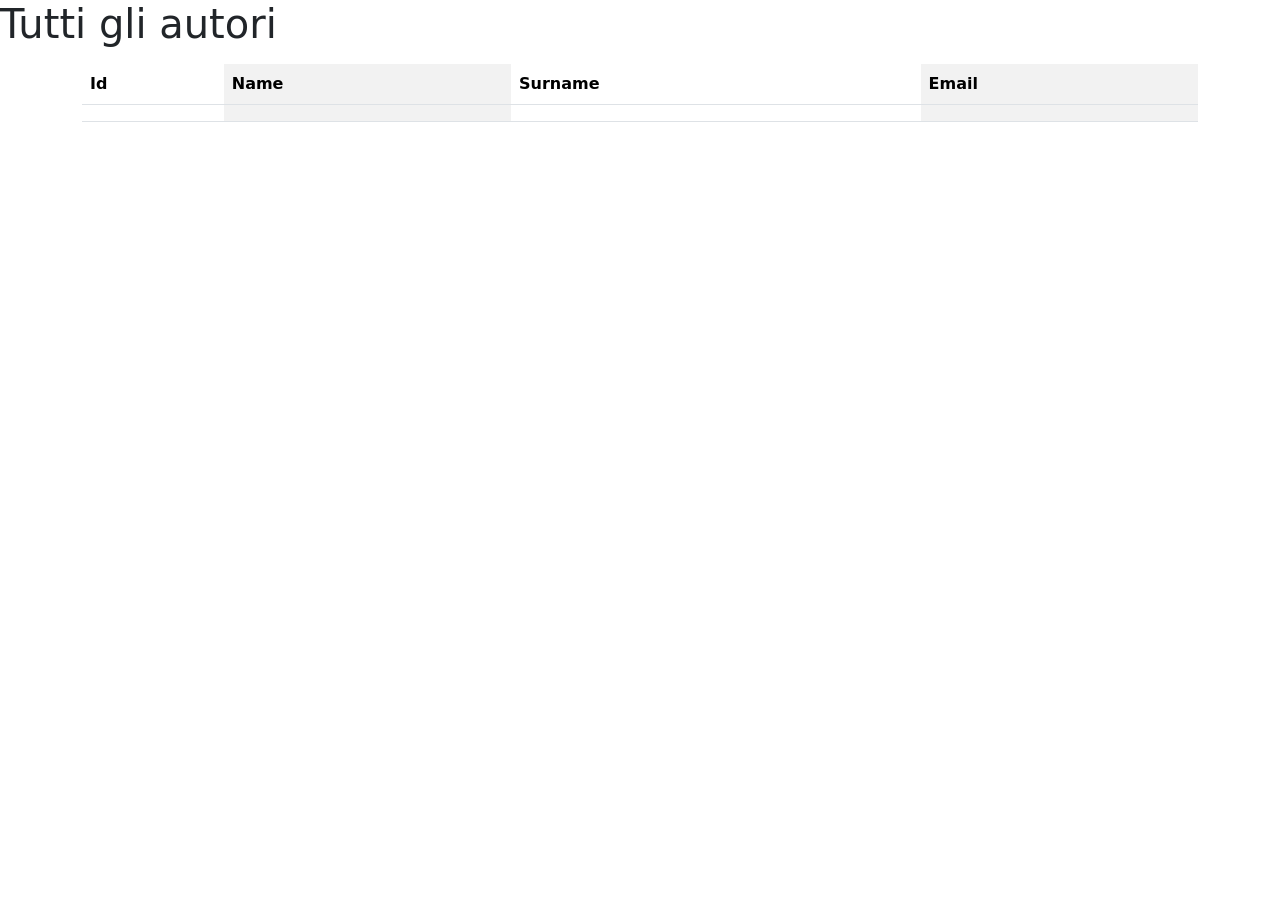
<file: src/main/resources/templates/authors.html>
<!doctype html>
<html lang="en">
<html xmlns:th="http:www.thymeleaf.org">
<head>
    <meta charset="utf-8">
    <meta name="viewport" content="width=device-width, initial-scale=1">
    <link href="https://cdn.jsdelivr.net/npm/bootstrap@5.3.8/dist/css/bootstrap.min.css" rel="stylesheet" integrity="sha384-sRIl4kxILFvY47J16cr9ZwB07vP4J8+LH7qKQnuqkuIAvNWLzeN8tE5YBujZqJLB" crossorigin="anonymous">
    
    <title th:text="${title}">Title</title>
</head>
<body>
    <h1>Tutti gli autori</h1>

    <!-- <div class="container">
        <div class="row justify-content-center">
            <div th:each="author:${authors}" class="col-12 col-md-4">
                <p th:text="${author.id}"></p>
                <p th:text="${author.name}"></p>
            </div>
        </div>
    </div> -->

    <div class="container">
        <table class="table table-striped-columns">
            <thead>
                <tr>
                <th scope="col">Id</th>
                <th scope="col">Name</th>
                <th scope="col">Surname</th>
                <th scope="col">Email</th>
                </tr>
            </thead>
            <tbody>
                <tr th:each="author:${authors}">
                    <td th:text="${author.id}"></td>
                    <td th:text="${author.name}"></td>
                    <td th:text="${author.surname}"></td>
                    <td th:text="${author.email}"></td>

                    <p th:text="${author.posts}"></p>
                </tr>
            </tbody>
        </table>
    </div>





    <script src="https://cdn.jsdelivr.net/npm/bootstrap@5.3.8/dist/js/bootstrap.bundle.min.js" integrity="sha384-FKyoEForCGlyvwx9Hj09JcYn3nv7wiPVlz7YYwJrWVcXK/BmnVDxM+D2scQbITxI" crossorigin="anonymous"></script>
</body>
</html>
</file>
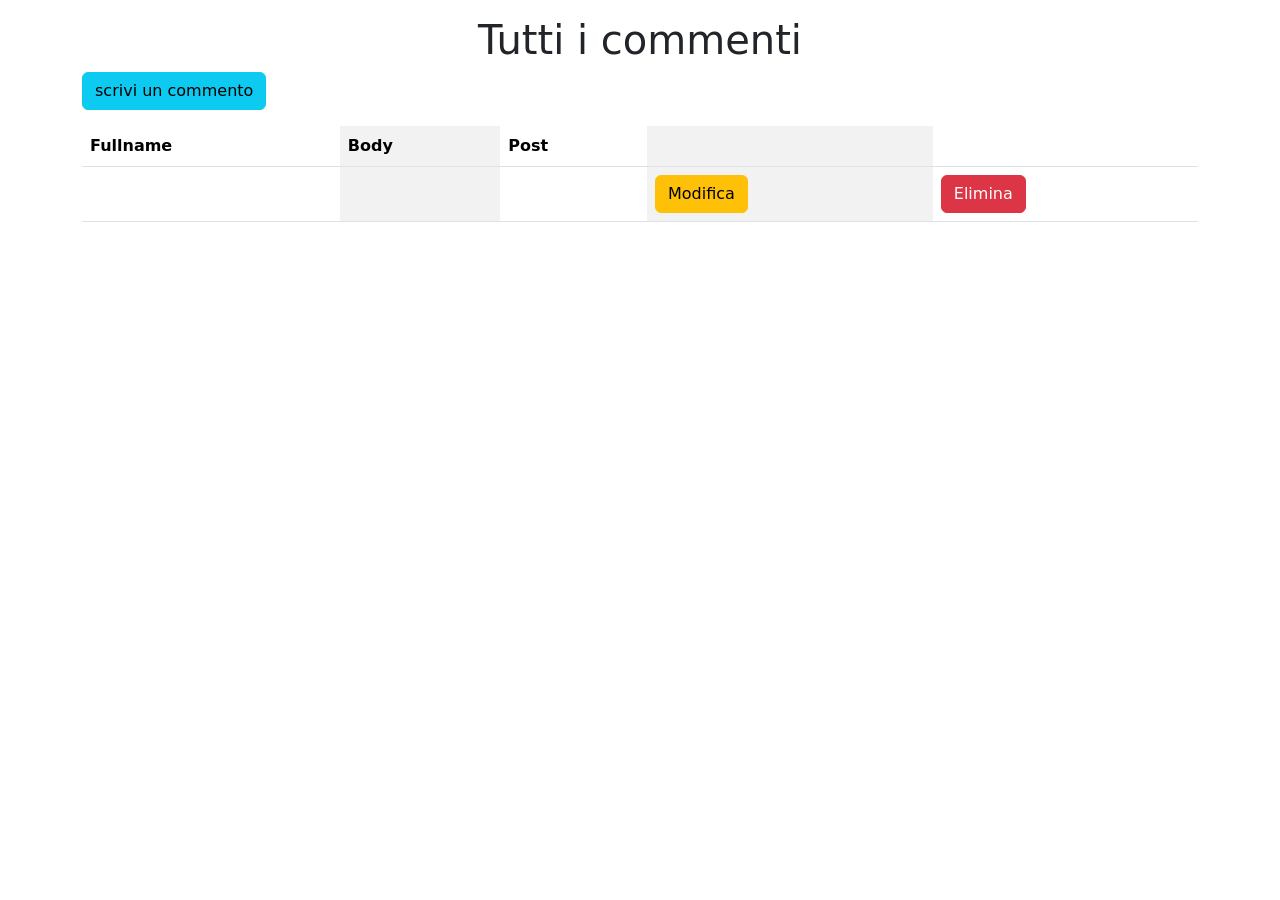
<file: src/main/resources/templates/comments.html>
<!doctype html>
<html lang="en">
<html xmlns:th="http:www.thymeleaf.org">
<head>
    <meta charset="utf-8">
    <meta name="viewport" content="width=device-width, initial-scale=1">
    <link href="https://cdn.jsdelivr.net/npm/bootstrap@5.3.8/dist/css/bootstrap.min.css" rel="stylesheet" integrity="sha384-sRIl4kxILFvY47J16cr9ZwB07vP4J8+LH7qKQnuqkuIAvNWLzeN8tE5YBujZqJLB" crossorigin="anonymous">
    
    <title th:text="${title}">Title</title>
</head>
<body>

    <div th:replace="~{fragments/navbar :: navbar}"></div>

    <div class="container my-3">
        <div class="row">
            <div class="col">
                <h1 class="text-center">Tutti i commenti</h1>
                <a th:href="@{/comments/create}" class="btn btn-info">scrivi un commento</a>
            </div>
        </div>
    </div>

    <div class="container">
        <table class="table table-striped-columns">
            <thead>
                <tr>
                <th scope="col">Fullname</th>
                <th scope="col">Body</th>
                <th scope="col">Post</th>
                <th scope="col"></th>
                <th scope="col"></th>
                </tr>
            </thead>
            <tbody>
                <tr th:each="comment:${comments}">
                    <td th:text="${comment.author.fullname}"></td>
                    <td th:text="${comment.body}"></td>
                    <td th:text="${comment.post.title}"></td>
                    <td>
                        <a th:href="@{/comments/{id}/edit(id=${comment.id})}" class="btn btn-warning">Modifica</a>
                    </td>
                    <td>
                        <form th:action="@{/comments/{id}/delete(id=${comment.id})}" method="POST">
                            <button type="submit" class="btn btn-danger">Elimina</button>
                        </form>
                    </td>
                </tr>
            </tbody>
        </table>
    </div>

    <script src="https://cdn.jsdelivr.net/npm/bootstrap@5.3.8/dist/js/bootstrap.bundle.min.js" integrity="sha384-FKyoEForCGlyvwx9Hj09JcYn3nv7wiPVlz7YYwJrWVcXK/BmnVDxM+D2scQbITxI" crossorigin="anonymous"></script>
</body>
</html>
</file>
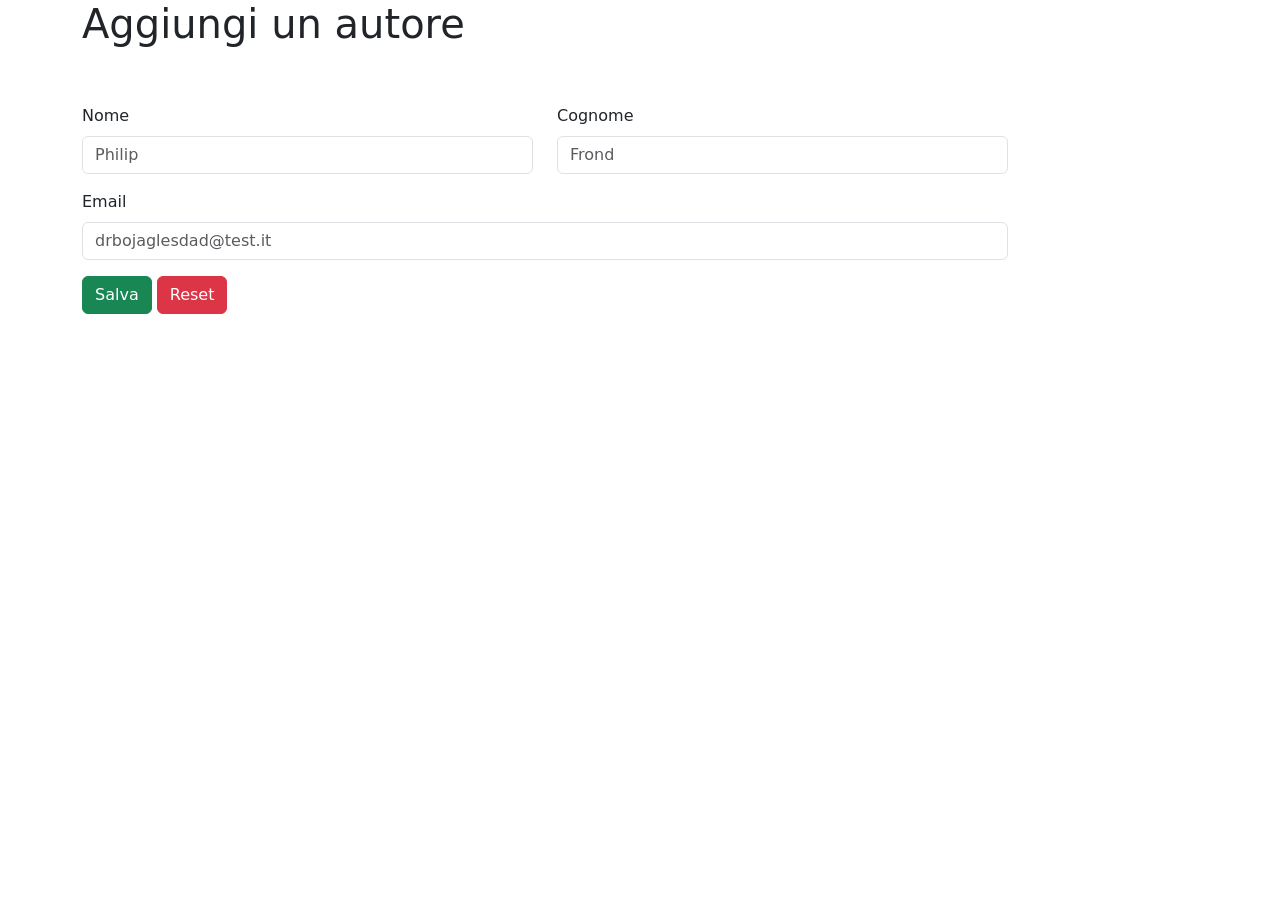
<file: src/main/resources/templates/createAuthor.html>
<!doctype html>
<html lang="en">
<html xmlns:th="http:www.thymeleaf.org">
<head>
    <meta charset="utf-8">
    <meta name="viewport" content="width=device-width, initial-scale=1">
    <link href="https://cdn.jsdelivr.net/npm/bootstrap@5.3.8/dist/css/bootstrap.min.css" rel="stylesheet" integrity="sha384-sRIl4kxILFvY47J16cr9ZwB07vP4J8+LH7qKQnuqkuIAvNWLzeN8tE5YBujZqJLB" crossorigin="anonymous">
    
    <title th:text="${title}">Title</title>
</head>
<body>

    <div th:replace="~{fragments/navbar :: navbar}"></div>
    
    <div class="container">
        <div class="row">
            <div class="col-12">
                <h1>Aggiungi un autore</h1>
            </div>
            <div class="col-10 my-5">
                <form th:action="@{/authors}" method="POST" th:object="${author}">
                    <div class="row mb-3">
                        <div class="col">
                            <label for="firstname" class="form-label">Nome</label>
                            <input type="text" class="form-control" id="firstname" th:field="*{name}" placeholder="Philip">
                        </div>
                        <div class="col">
                            <label for="lastname" class="form-label">Cognome</label>
                            <input type="text" class="form-control" id="lastname" th:field="*{surname}" placeholder="Frond">
                        </div>
                    </div>
                    <div class="mb-3">
                        <label for="email" class="form-label">Email</label>
                        <input type="email" class="form-control" id="email" th:field="*{email}" placeholder="drbojaglesdad@test.it">
                    </div>
                    <button type="submit" class="btn btn-success">Salva</button>
                    <button type="reset"class="btn btn-danger">Reset</button>
                </form>
            </div>
        </div>
    </div>



    <script src="https://cdn.jsdelivr.net/npm/bootstrap@5.3.8/dist/js/bootstrap.bundle.min.js" integrity="sha384-FKyoEForCGlyvwx9Hj09JcYn3nv7wiPVlz7YYwJrWVcXK/BmnVDxM+D2scQbITxI" crossorigin="anonymous"></script>
</body>
</html>
</file>
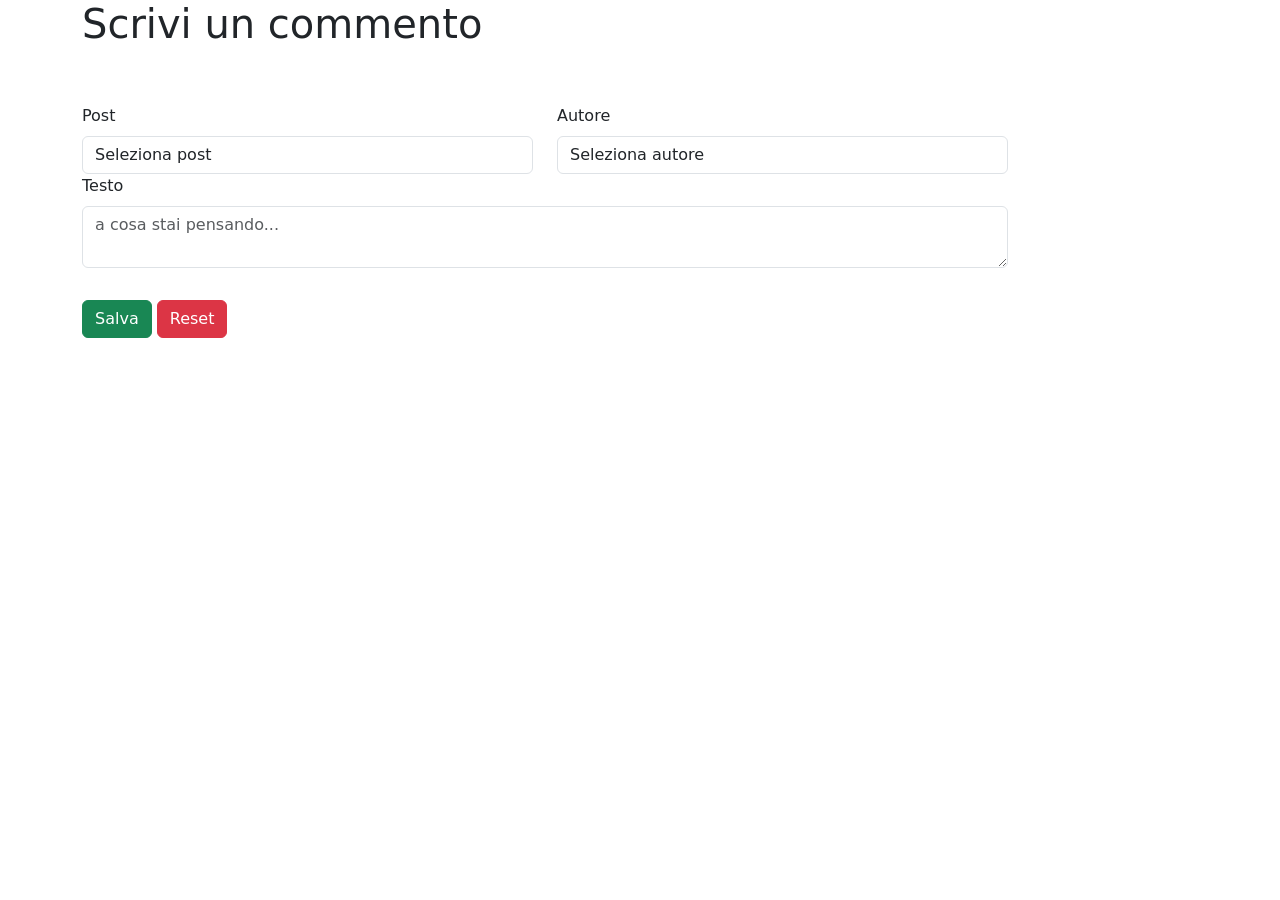
<file: src/main/resources/templates/createComment.html>
<!doctype html>
<html lang="en">
<html xmlns:th="http:www.thymeleaf.org">
<head>
    <meta charset="utf-8">
    <meta name="viewport" content="width=device-width, initial-scale=1">
    <link href="https://cdn.jsdelivr.net/npm/bootstrap@5.3.8/dist/css/bootstrap.min.css" rel="stylesheet" integrity="sha384-sRIl4kxILFvY47J16cr9ZwB07vP4J8+LH7qKQnuqkuIAvNWLzeN8tE5YBujZqJLB" crossorigin="anonymous">
    
    <title th:text="${title}">Title</title>
</head>
<body>

    <div th:replace="~{fragments/navbar :: navbar}"></div>

    <div class="container">
        <div class="row">
            <div class="col-12">
                <h1>Scrivi un commento</h1>
            </div>
            <div class="col-10 my-5">
                <form th:action="@{/comments}" method="POST" th:object="${comment}">
                    <div class="row mb-3">
                        <div class="col">
                            <label for="post" class="form-label">Post</label>
                            <select name="post" class="form-control" id="post" th:field="*{post.id}">
                                <option value="">Seleziona post</option>
                                <option th:each="post : ${posts}" th:value="${post.id}" th:text="${post.title}"></option>
                            </select>
                        </div>

                        <div class="col">
                            <label for="author" class="form-label">Autore</label>
                            <select name="author" class="form-control" id="author" th:field="*{author.id}">
                                <option value="">Seleziona autore</option>
                                <option th:each="author : ${authors}" th:value="${author.id}" th:text="${author.fullname}"></option>
                            </select>
                        </div>
                        <div class=" mb-3">
                            <label for="body" class="form-label">Testo</label>
                            <textarea name="body" class="form-control" id="body" th:field="*{body}" placeholder="a cosa stai pensando..."></textarea>
                        </div>
                    </div>
                    <button type="submit" class="btn btn-success">Salva</button>
                    <button type="reset"class="btn btn-danger">Reset</button>    
                </form>
            </div>
        </div>
    </div>

    <script src="https://cdn.jsdelivr.net/npm/bootstrap@5.3.8/dist/js/bootstrap.bundle.min.js" integrity="sha384-FKyoEForCGlyvwx9Hj09JcYn3nv7wiPVlz7YYwJrWVcXK/BmnVDxM+D2scQbITxI" crossorigin="anonymous"></script>
</body>
</html>
</file>
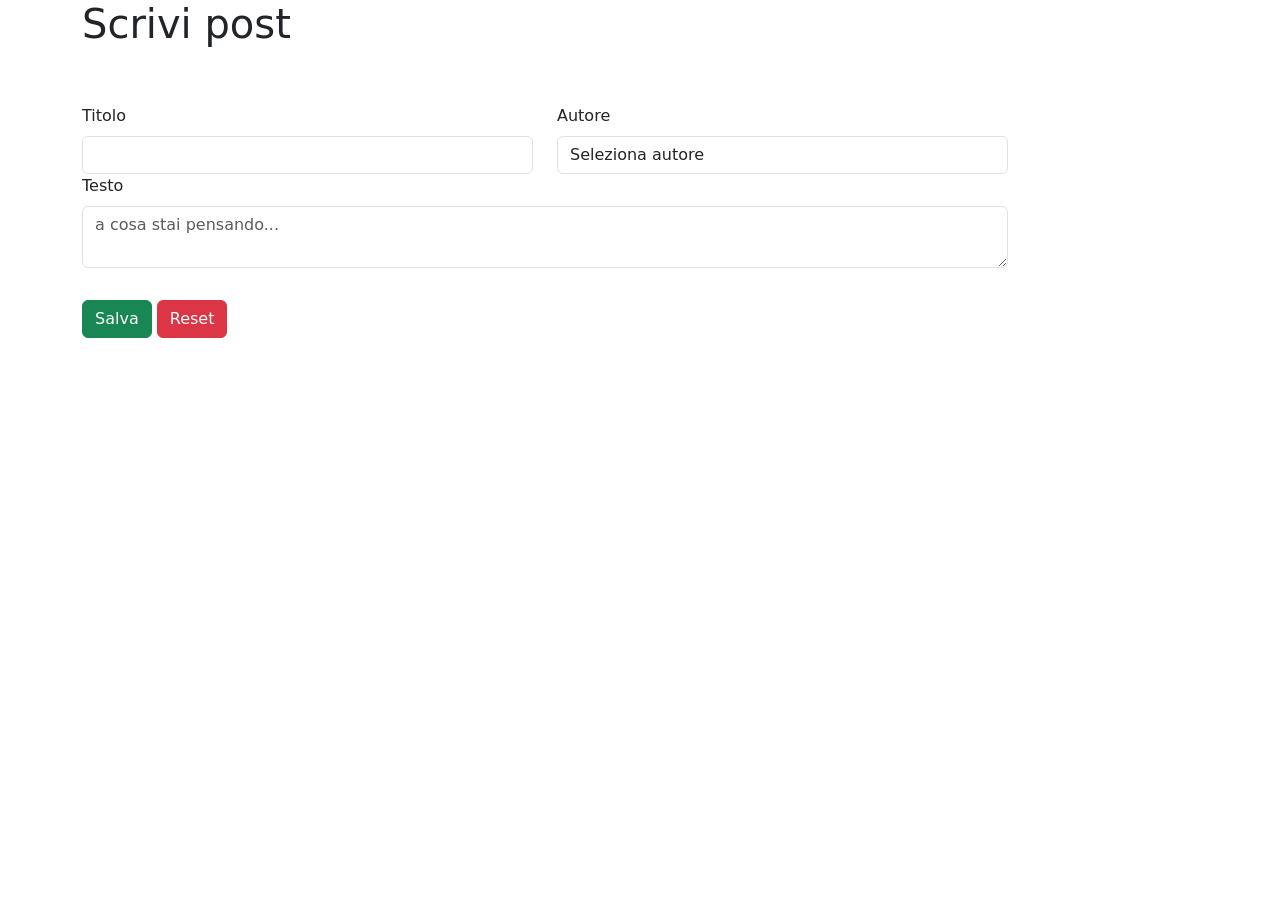
<file: src/main/resources/templates/createPost.html>
<!doctype html>
<html lang="en">
<html xmlns:th="http:www.thymeleaf.org">
<head>
    <meta charset="utf-8">
    <meta name="viewport" content="width=device-width, initial-scale=1">
    <link href="https://cdn.jsdelivr.net/npm/bootstrap@5.3.8/dist/css/bootstrap.min.css" rel="stylesheet" integrity="sha384-sRIl4kxILFvY47J16cr9ZwB07vP4J8+LH7qKQnuqkuIAvNWLzeN8tE5YBujZqJLB" crossorigin="anonymous">
    
    <title th:text="${title}">Title</title>
</head>
<body>

    <div th:replace="~{fragments/navbar :: navbar}"></div>

    <div class="container">
        <div class="row">
            <div class="col-12">
                <h1>Scrivi post</h1>
            </div>
            <div class="col-10 my-5">
                <form th:action="@{/posts}" method="POST" th:object="${post}">
                    <div class="row mb-3">
                        <div class="col">
                            <label for="title" class="form-label">Titolo</label>
                            <input type="text" class="form-control" id="title" th:field="*{title}">
                        </div>
                        <!-- per ora cosi con gli autori perche' non c'e' il login -->
                        <div class="col">
                            <label for="author" class="form-label">Autore</label>
                            <select name="author" class="form-control" id="author" th:field="*{author.id}">
                                <option value="">Seleziona autore</option>
                                <option th:each="author : ${authors}" th:value="${author.id}" th:text="${author.fullname}"></option>
                            </select>
                        </div>
                        <div class=" mb-3">
                            <label for="body" class="form-label">Testo</label>
                            <textarea name="body" class="form-control" id="body" th:field="*{body}" placeholder="a cosa stai pensando..."></textarea>
                        </div>
                    </div>
                    <button type="submit" class="btn btn-success">Salva</button>
                    <button type="reset"class="btn btn-danger">Reset</button>    
                </form>
            </div>
        </div>
    </div>

    <script src="https://cdn.jsdelivr.net/npm/bootstrap@5.3.8/dist/js/bootstrap.bundle.min.js" integrity="sha384-FKyoEForCGlyvwx9Hj09JcYn3nv7wiPVlz7YYwJrWVcXK/BmnVDxM+D2scQbITxI" crossorigin="anonymous"></script>
</body>
</html>
</file>
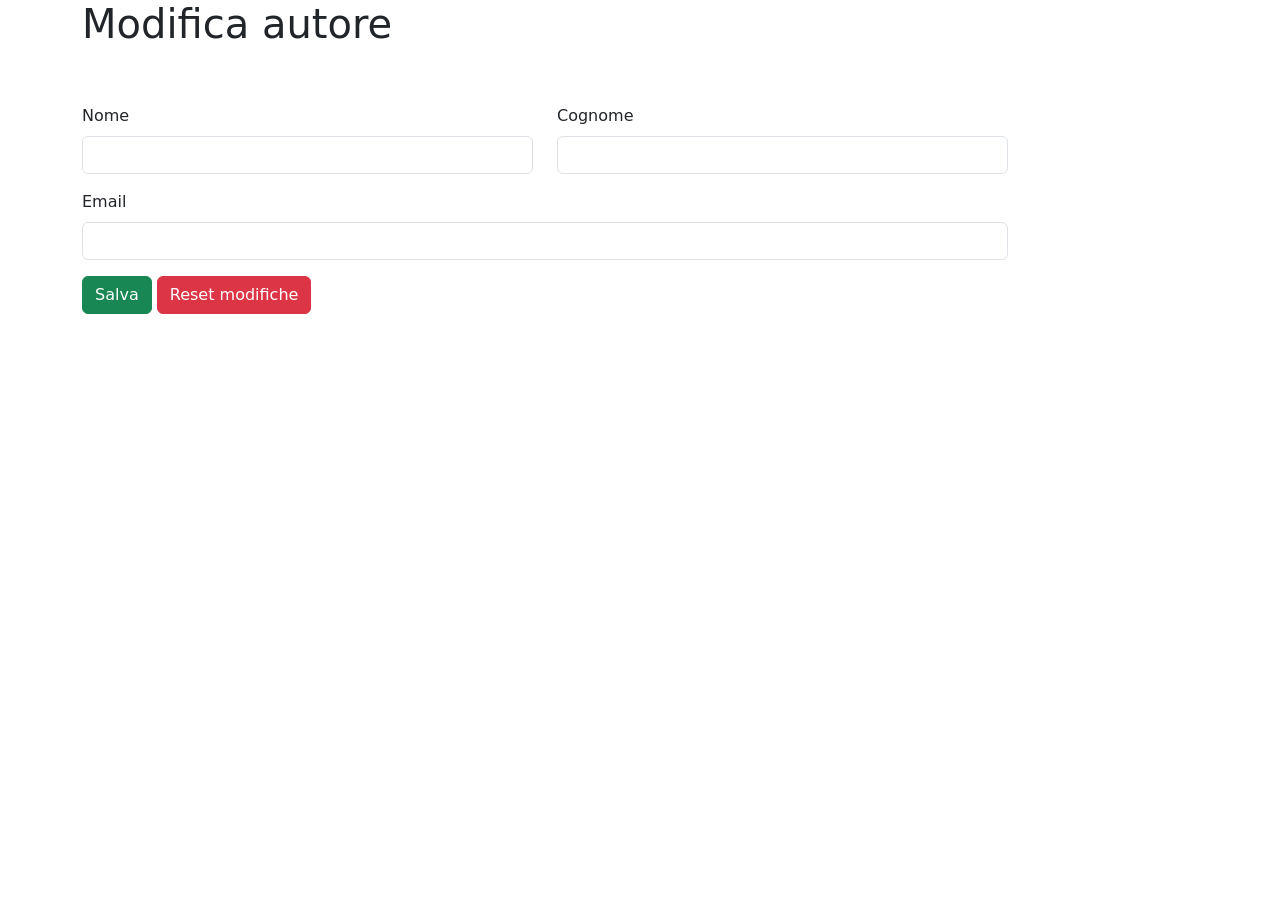
<file: src/main/resources/templates/editAuthor.html>
<!doctype html>
<html lang="en">
<html xmlns:th="http:www.thymeleaf.org">
<head>
    <meta charset="utf-8">
    <meta name="viewport" content="width=device-width, initial-scale=1">
    <link href="https://cdn.jsdelivr.net/npm/bootstrap@5.3.8/dist/css/bootstrap.min.css" rel="stylesheet" integrity="sha384-sRIl4kxILFvY47J16cr9ZwB07vP4J8+LH7qKQnuqkuIAvNWLzeN8tE5YBujZqJLB" crossorigin="anonymous">
    
    <title th:text="${title}">Title</title>
</head>
<body>
    
    <div th:replace="~{fragments/navbar :: navbar}"></div>
    
    <div class="container">
        <div class="row">
            <div class="col-12">
                <h1>Modifica autore</h1>
            </div>
            <div class="col-10 my-5">
                <form th:action="@{/authors/{id}/edit(id=${author.id})}" method="POST" th:object="${author}">
                    <div class="row mb-3">
                        <div class="col">
                            <label for="firstname" class="form-label">Nome</label>
                            <input type="text" class="form-control" id="firstname" th:field="*{name}">
                        </div>
                        <div class="col">
                            <label for="lastname" class="form-label">Cognome</label>
                            <input type="text" class="form-control" id="lastname" th:field="*{surname}" >
                        </div>
                    </div>
                    <div class="mb-3">
                        <label for="email" class="form-label">Email</label>
                        <input type="email" class="form-control" id="email" th:field="*{email}" >
                    </div>
                    <button type="submit" class="btn btn-success">Salva</button>
                    <button type="reset"class="btn btn-danger">Reset modifiche</button>
                </form>
            </div>
        </div>
    </div>



    <script src="https://cdn.jsdelivr.net/npm/bootstrap@5.3.8/dist/js/bootstrap.bundle.min.js" integrity="sha384-FKyoEForCGlyvwx9Hj09JcYn3nv7wiPVlz7YYwJrWVcXK/BmnVDxM+D2scQbITxI" crossorigin="anonymous"></script>
</body>
</html>
</file>
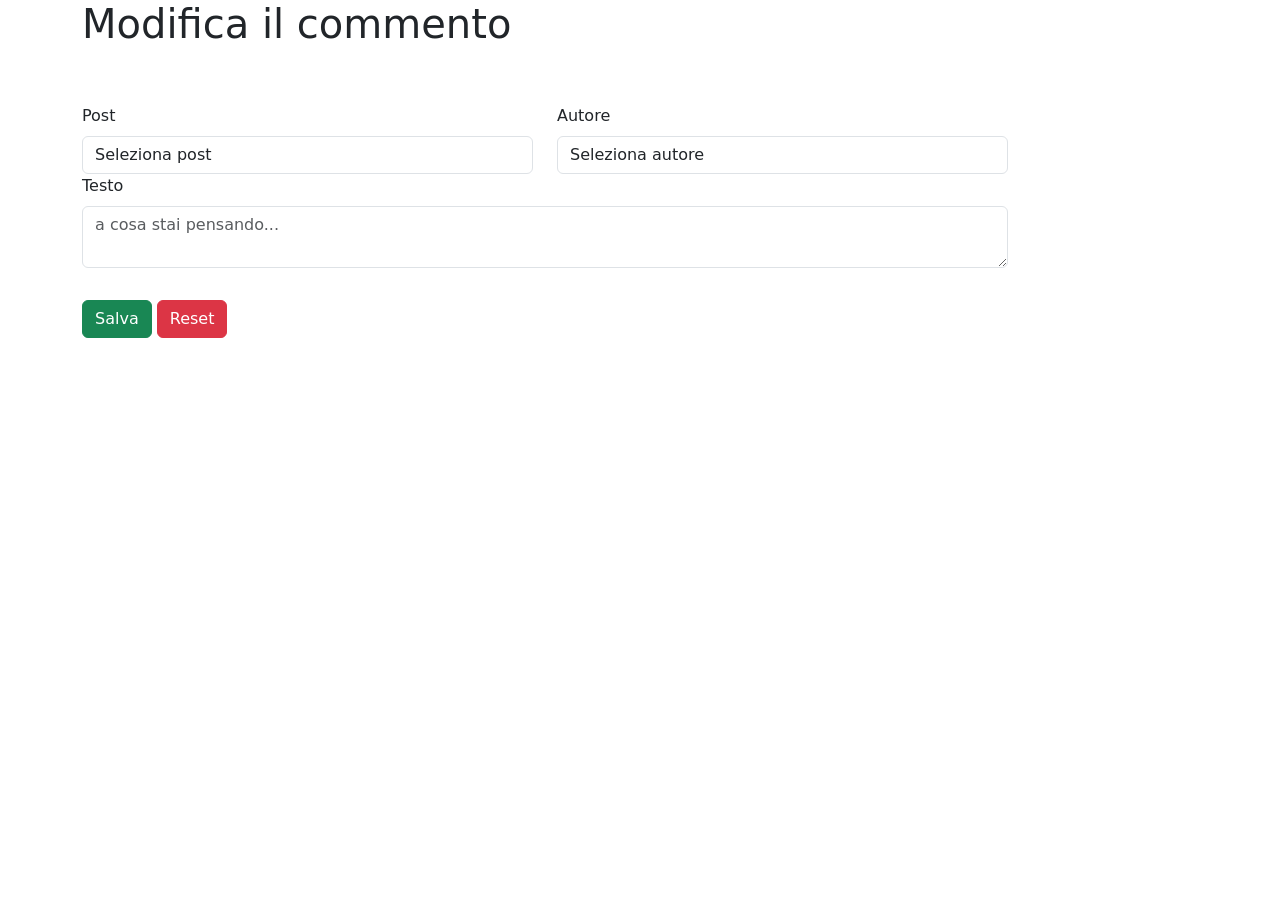
<file: src/main/resources/templates/editComment.html>
<!doctype html>
<html lang="en">
<html xmlns:th="http:www.thymeleaf.org">
<head>
    <meta charset="utf-8">
    <meta name="viewport" content="width=device-width, initial-scale=1">
    <link href="https://cdn.jsdelivr.net/npm/bootstrap@5.3.8/dist/css/bootstrap.min.css" rel="stylesheet" integrity="sha384-sRIl4kxILFvY47J16cr9ZwB07vP4J8+LH7qKQnuqkuIAvNWLzeN8tE5YBujZqJLB" crossorigin="anonymous">
    
    <title th:text="${title}">Title</title>
</head>
<body>

    <div th:replace="~{fragments/navbar :: navbar}"></div>

    <div class="container">
        <div class="row">
            <div class="col-12">
                <h1>Modifica il commento</h1>
            </div>
            <div class="col-10 my-5">
                <form th:action="@{/comments/{id}/edit(id=${comment.id})}" method="POST" th:object="${comment}">
                    <div class="row mb-3">
                        <div class="col">
                            <label for="post" class="form-label">Post</label>
                            <select name="post" class="form-control" id="post" th:field="*{post.id}">
                                <option value="">Seleziona post</option>
                                <option th:each="post : ${posts}" th:value="${post.id}" th:text="${post.title}"></option>
                            </select>
                        </div>

                        <div class="col">
                            <label for="author" class="form-label">Autore</label>
                            <select name="author" class="form-control" id="author" th:field="*{author.id}">
                                <option value="">Seleziona autore</option>
                                <option th:each="author : ${authors}" th:value="${author.id}" th:text="${author.fullname}"></option>
                            </select>
                        </div>
                        <div class=" mb-3">
                            <label for="body" class="form-label">Testo</label>
                            <textarea name="body" class="form-control" id="body" th:field="*{body}" placeholder="a cosa stai pensando..."></textarea>
                        </div>
                    </div>
                    <button type="submit" class="btn btn-success">Salva</button>
                    <button type="reset"class="btn btn-danger">Reset</button>    
                </form>
            </div>
        </div>
    </div>

    <script src="https://cdn.jsdelivr.net/npm/bootstrap@5.3.8/dist/js/bootstrap.bundle.min.js" integrity="sha384-FKyoEForCGlyvwx9Hj09JcYn3nv7wiPVlz7YYwJrWVcXK/BmnVDxM+D2scQbITxI" crossorigin="anonymous"></script>
</body>
</html>
</file>
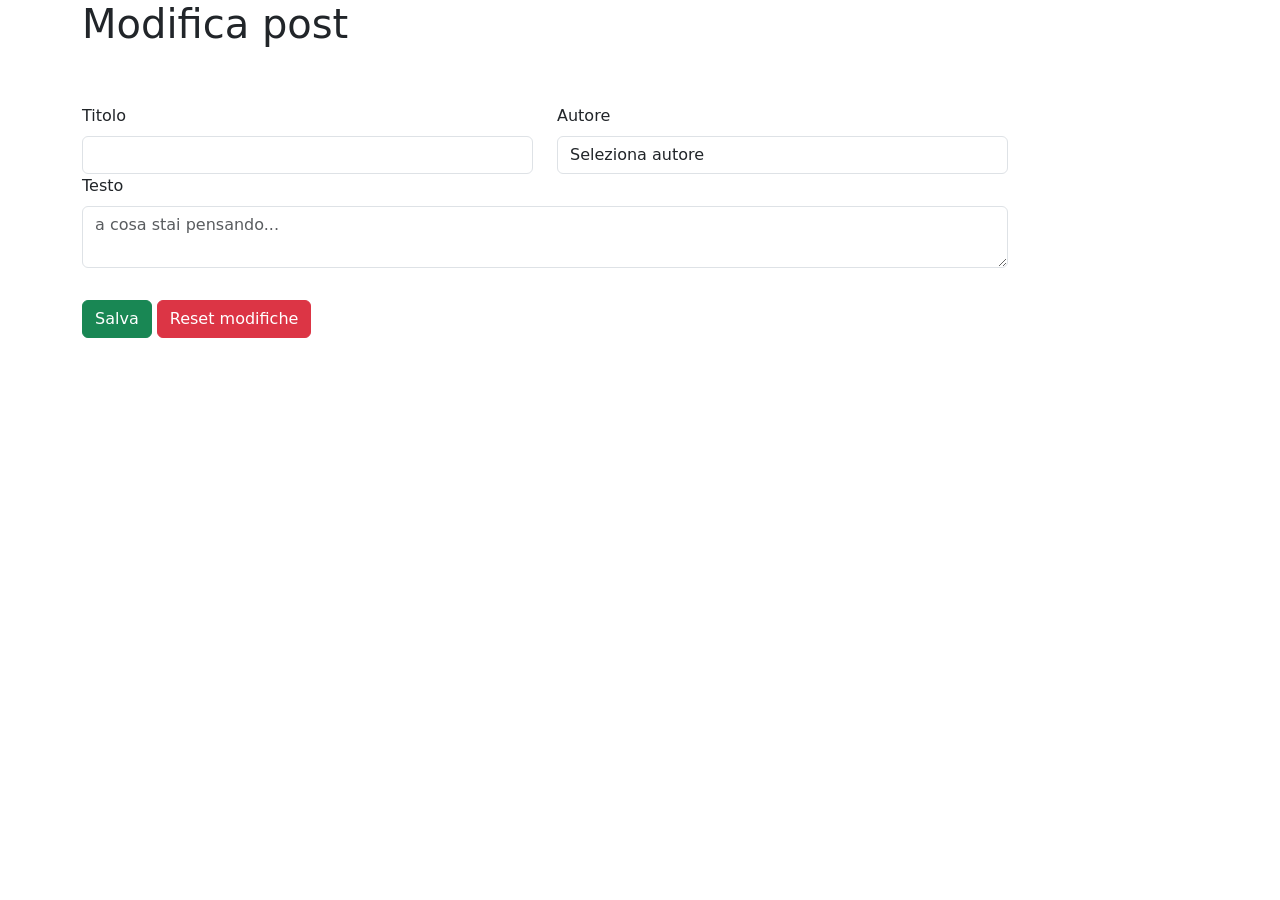
<file: src/main/resources/templates/editPost.html>
<!doctype html>
<html lang="en">
<html xmlns:th="http:www.thymeleaf.org">
<head>
    <meta charset="utf-8">
    <meta name="viewport" content="width=device-width, initial-scale=1">
    <link href="https://cdn.jsdelivr.net/npm/bootstrap@5.3.8/dist/css/bootstrap.min.css" rel="stylesheet" integrity="sha384-sRIl4kxILFvY47J16cr9ZwB07vP4J8+LH7qKQnuqkuIAvNWLzeN8tE5YBujZqJLB" crossorigin="anonymous">
    
    <title th:text="${title}">Title</title>
</head>
<body>

    <div th:replace="~{fragments/navbar :: navbar}"></div>

    <div class="container">
        <div class="row">
            <div class="col-12">
                <h1>Modifica post</h1>
            </div>
            <div class="col-10 my-5">
                <form th:action="@{/posts/{id}/edit(id=${post.id})}" method="POST" th:object="${post}">
                    <div class="row mb-3">
                        <div class="col">
                            <label for="title" class="form-label">Titolo</label>
                            <input type="text" class="form-control" id="title" th:field="*{title}">
                        </div>
                        <!-- per ora cosi con gli autori perche' non c'e' il login -->
                        <div class="col">
                            <label for="author" class="form-label">Autore</label>
                            <select name="author" class="form-control" id="author" th:field="*{author.id}">
                                <option value="">Seleziona autore</option>
                                <option th:each="author : ${authors}" th:value="${author.id}" th:text="${author.fullname}"></option>
                            </select>
                        </div>
                        <div class=" mb-3">
                            <label for="body" class="form-label">Testo</label>
                            <textarea name="body" class="form-control" id="body" th:field="*{body}" placeholder="a cosa stai pensando..."></textarea>
                        </div>
                    </div>
                    <button type="submit" class="btn btn-success">Salva</button>
                    <button type="reset"class="btn btn-danger">Reset modifiche</button>    
                </form>
            </div>
        </div>
    </div>

    <script src="https://cdn.jsdelivr.net/npm/bootstrap@5.3.8/dist/js/bootstrap.bundle.min.js" integrity="sha384-FKyoEForCGlyvwx9Hj09JcYn3nv7wiPVlz7YYwJrWVcXK/BmnVDxM+D2scQbITxI" crossorigin="anonymous"></script>
</body>
</html>
</file>
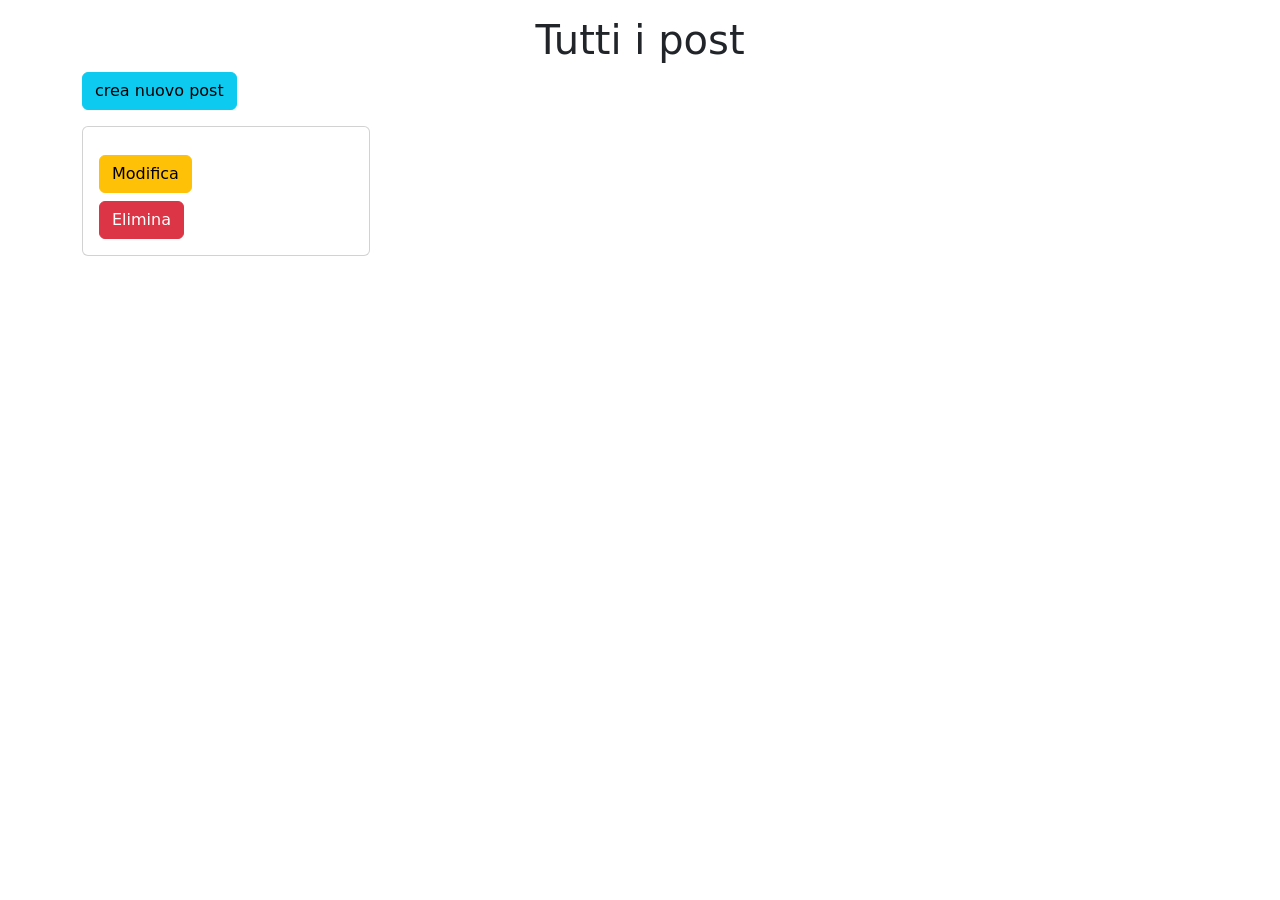
<file: src/main/resources/templates/posts.html>
<!doctype html>
<html lang="en">
<html xmlns:th="http:www.thymeleaf.org">
<head>
    <meta charset="utf-8">
    <meta name="viewport" content="width=device-width, initial-scale=1">
    <link href="https://cdn.jsdelivr.net/npm/bootstrap@5.3.8/dist/css/bootstrap.min.css" rel="stylesheet" integrity="sha384-sRIl4kxILFvY47J16cr9ZwB07vP4J8+LH7qKQnuqkuIAvNWLzeN8tE5YBujZqJLB" crossorigin="anonymous">
    
    <title th:text="${title}">Title</title>
</head>
<body>

    <div th:replace="~{fragments/navbar :: navbar}"></div>

        <div class="container my-3">
        <div class="row">
            <div class="col">
                <h1 class="text-center">Tutti i post</h1>
                <a th:href="@{/posts/create}" class="btn btn-info">crea nuovo post</a>
            </div>
        </div>
    </div>

    <div class="container">
        <div class="row">
            <div th:each="post : ${posts}" class="col-4">
                <div class="card" style="width: 18rem;">
                    <div class="card-body">
                        <h5 class="card-title" th:text="${post.title}"></h5>
                        <h6 class="card-subtitle mb-2 text-body-secondary" th:text="${post.author.fullname}"></h6>
                        <p class="card-text" th:text="${post.body}"></p>
                        <p class="card-text"><small class="text-body-secondary"  th:text="${post.publishDate}"></small></p>
                        <p class="card-text"><small class="text-body-secondary"  th:text="${post.numberOfComments} +' commenti'"></small></p>
                        <!-- <a href="#" class="card-link">view</a> -->
                        <a th:href="@{/posts/{id}/edit(id=${post.id})}" class="btn btn-warning mb-2">Modifica</a>
                        <form th:action="@{/posts/{id}/delete(id=${post.id})}" method="POST">
                            <button type="submit" class="btn btn-danger">Elimina</button>
                        </form>
                    </div>
                </div>
            </div>
        </div>
    </div>

    <script src="https://cdn.jsdelivr.net/npm/bootstrap@5.3.8/dist/js/bootstrap.bundle.min.js" integrity="sha384-FKyoEForCGlyvwx9Hj09JcYn3nv7wiPVlz7YYwJrWVcXK/BmnVDxM+D2scQbITxI" crossorigin="anonymous"></script>
</body>
</html>
</file>
